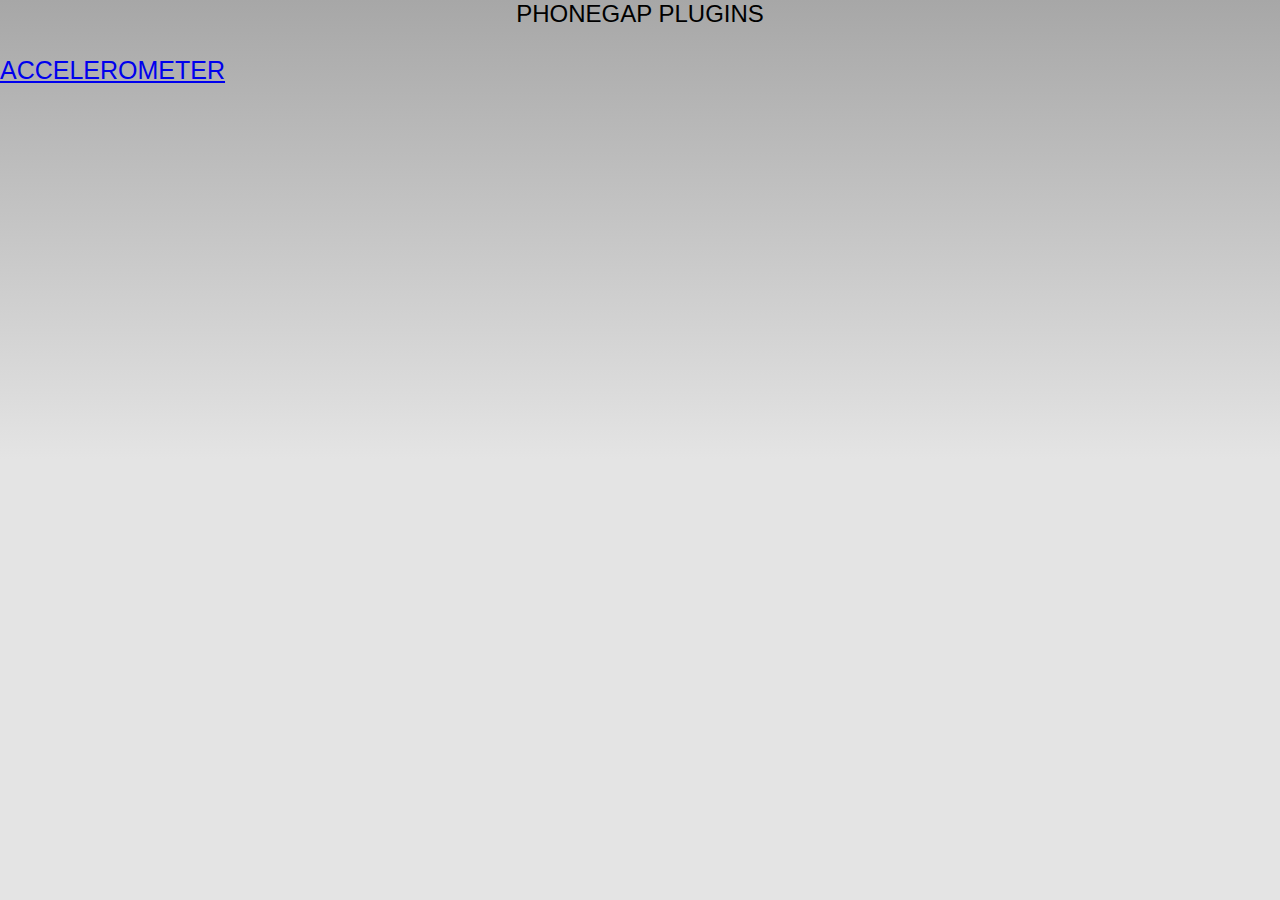
<file: assets/www/index.html>
<!DOCTYPE html>
<!--
    Licensed to the Apache Software Foundation (ASF) under one
    or more contributor license agreements.  See the NOTICE file
    distributed with this work for additional information
    regarding copyright ownership.  The ASF licenses this file
    to you under the Apache License, Version 2.0 (the
    "License"); you may not use this file except in compliance
    with the License.  You may obtain a copy of the License at

    http://www.apache.org/licenses/LICENSE-2.0

    Unless required by applicable law or agreed to in writing,
    software distributed under the License is distributed on an
    "AS IS" BASIS, WITHOUT WARRANTIES OR CONDITIONS OF ANY
     KIND, either express or implied.  See the License for the
    specific language governing permissions and limitations
    under the License.
-->
<html>
    <head>
        <meta name="format-detection" content="telephone=no" />
        <!-- WARNING: for iOS 7, remove the width=device-width and height=device-height attributes. See https://issues.apache.org/jira/browse/CB-4323 -->
        <meta name="viewport" content="user-scalable=no, initial-scale=1, maximum-scale=1, minimum-scale=1, width=device-width, height=device-height, target-densitydpi=device-dpi" />
        <script type="text/javascript" charset="UTF-8" src="phonegap.js"></script>
        <script type="text/javascript" charset="UTF-8" src="js/index.js"></script>
        <link rel="stylesheet" type="text/css" href="css/index.css" />
        <title>Hello World</title>
    </head>
    <body onload="onLoadIndex()">
    	<h1>Phonegap Plugins</h1>
    	<br><br>
        <div>
            <a href="accelerometer.html">Accelerometer</a>
        </div>
        
    </body>
</html>
</file>
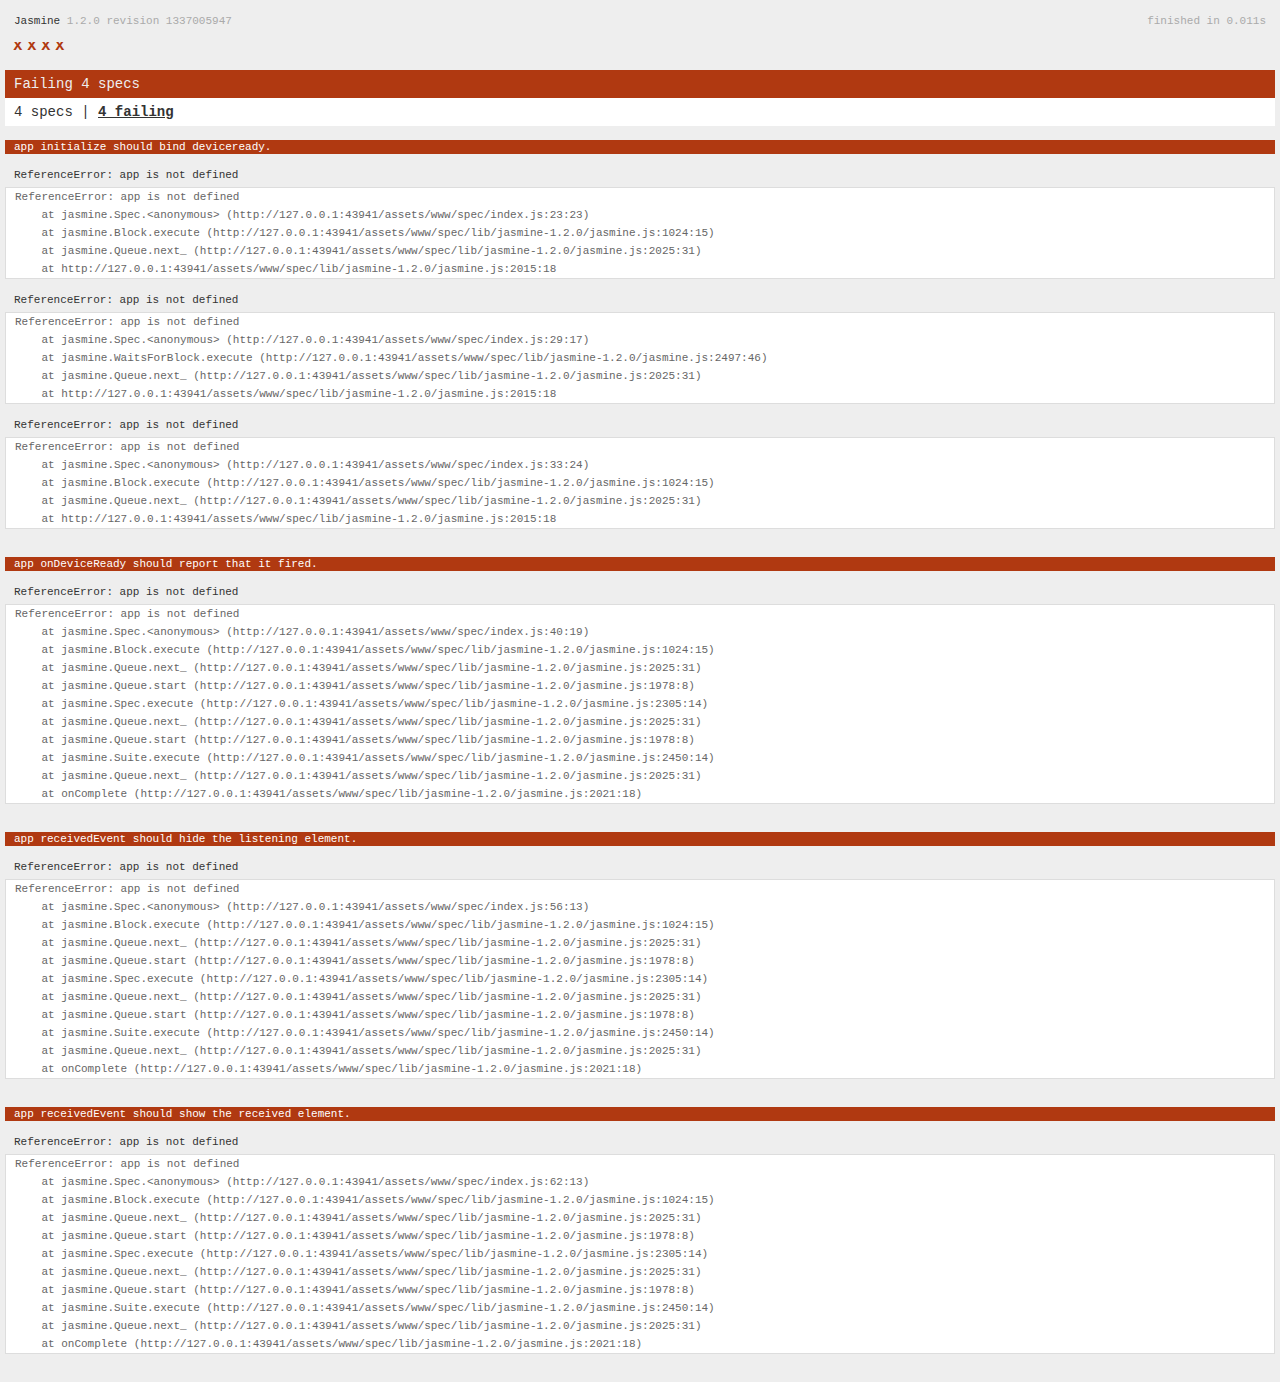
<file: assets/www/spec.html>
<!DOCTYPE html>
<!--
    Licensed to the Apache Software Foundation (ASF) under one
    or more contributor license agreements.  See the NOTICE file
    distributed with this work for additional information
    regarding copyright ownership.  The ASF licenses this file
    to you under the Apache License, Version 2.0 (the
    "License"); you may not use this file except in compliance
    with the License.  You may obtain a copy of the License at

    http://www.apache.org/licenses/LICENSE-2.0

    Unless required by applicable law or agreed to in writing,
    software distributed under the License is distributed on an
    "AS IS" BASIS, WITHOUT WARRANTIES OR CONDITIONS OF ANY
     KIND, either express or implied.  See the License for the
    specific language governing permissions and limitations
    under the License.
-->
<html>
    <head>
        <title>Jasmine Spec Runner</title>

        <!-- jasmine source -->
        <link rel="shortcut icon" type="image/png" href="spec/lib/jasmine-1.2.0/jasmine_favicon.png">
        <link rel="stylesheet" type="text/css" href="spec/lib/jasmine-1.2.0/jasmine.css">
        <script type="text/javascript" src="spec/lib/jasmine-1.2.0/jasmine.js"></script>
        <script type="text/javascript" src="spec/lib/jasmine-1.2.0/jasmine-html.js"></script>

        <!-- include source files here... -->
        <script type="text/javascript" src="js/index.js"></script>

        <!-- include spec files here... -->
        <script type="text/javascript" src="spec/helper.js"></script>
        <script type="text/javascript" src="spec/index.js"></script>

        <script type="text/javascript">
            (function() {
                var jasmineEnv = jasmine.getEnv();
                jasmineEnv.updateInterval = 1000;

                var htmlReporter = new jasmine.HtmlReporter();

                jasmineEnv.addReporter(htmlReporter);

                jasmineEnv.specFilter = function(spec) {
                    return htmlReporter.specFilter(spec);
                };

                var currentWindowOnload = window.onload;

                window.onload = function() {
                    if (currentWindowOnload) {
                        currentWindowOnload();
                    }
                    execJasmine();
                };

                function execJasmine() {
                    jasmineEnv.execute();
                }
            })();
        </script>
    </head>
    <body>
        <div id="stage" style="display:none;"></div>
    </body>
</html>
</file>
<file: assets/www/spec/lib/jasmine-1.2.0/jasmine.css>
body { background-color: #eeeeee; padding: 0; margin: 5px; overflow-y: scroll; }

#HTMLReporter { font-size: 11px; font-family: Monaco, "Lucida Console", monospace; line-height: 14px; color: #333333; }
#HTMLReporter a { text-decoration: none; }
#HTMLReporter a:hover { text-decoration: underline; }
#HTMLReporter p, #HTMLReporter h1, #HTMLReporter h2, #HTMLReporter h3, #HTMLReporter h4, #HTMLReporter h5, #HTMLReporter h6 { margin: 0; line-height: 14px; }
#HTMLReporter .banner, #HTMLReporter .symbolSummary, #HTMLReporter .summary, #HTMLReporter .resultMessage, #HTMLReporter .specDetail .description, #HTMLReporter .alert .bar, #HTMLReporter .stackTrace { padding-left: 9px; padding-right: 9px; }
#HTMLReporter #jasmine_content { position: fixed; right: 100%; }
#HTMLReporter .version { color: #aaaaaa; }
#HTMLReporter .banner { margin-top: 14px; }
#HTMLReporter .duration { color: #aaaaaa; float: right; }
#HTMLReporter .symbolSummary { overflow: hidden; *zoom: 1; margin: 14px 0; }
#HTMLReporter .symbolSummary li { display: block; float: left; height: 7px; width: 14px; margin-bottom: 7px; font-size: 16px; }
#HTMLReporter .symbolSummary li.passed { font-size: 14px; }
#HTMLReporter .symbolSummary li.passed:before { color: #5e7d00; content: "\02022"; }
#HTMLReporter .symbolSummary li.failed { line-height: 9px; }
#HTMLReporter .symbolSummary li.failed:before { color: #b03911; content: "x"; font-weight: bold; margin-left: -1px; }
#HTMLReporter .symbolSummary li.skipped { font-size: 14px; }
#HTMLReporter .symbolSummary li.skipped:before { color: #bababa; content: "\02022"; }
#HTMLReporter .symbolSummary li.pending { line-height: 11px; }
#HTMLReporter .symbolSummary li.pending:before { color: #aaaaaa; content: "-"; }
#HTMLReporter .bar { line-height: 28px; font-size: 14px; display: block; color: #eee; }
#HTMLReporter .runningAlert { background-color: #666666; }
#HTMLReporter .skippedAlert { background-color: #aaaaaa; }
#HTMLReporter .skippedAlert:first-child { background-color: #333333; }
#HTMLReporter .skippedAlert:hover { text-decoration: none; color: white; text-decoration: underline; }
#HTMLReporter .passingAlert { background-color: #a6b779; }
#HTMLReporter .passingAlert:first-child { background-color: #5e7d00; }
#HTMLReporter .failingAlert { background-color: #cf867e; }
#HTMLReporter .failingAlert:first-child { background-color: #b03911; }
#HTMLReporter .results { margin-top: 14px; }
#HTMLReporter #details { display: none; }
#HTMLReporter .resultsMenu, #HTMLReporter .resultsMenu a { background-color: #fff; color: #333333; }
#HTMLReporter.showDetails .summaryMenuItem { font-weight: normal; text-decoration: inherit; }
#HTMLReporter.showDetails .summaryMenuItem:hover { text-decoration: underline; }
#HTMLReporter.showDetails .detailsMenuItem { font-weight: bold; text-decoration: underline; }
#HTMLReporter.showDetails .summary { display: none; }
#HTMLReporter.showDetails #details { display: block; }
#HTMLReporter .summaryMenuItem { font-weight: bold; text-decoration: underline; }
#HTMLReporter .summary { margin-top: 14px; }
#HTMLReporter .summary .suite .suite, #HTMLReporter .summary .specSummary { margin-left: 14px; }
#HTMLReporter .summary .specSummary.passed a { color: #5e7d00; }
#HTMLReporter .summary .specSummary.failed a { color: #b03911; }
#HTMLReporter .description + .suite { margin-top: 0; }
#HTMLReporter .suite { margin-top: 14px; }
#HTMLReporter .suite a { color: #333333; }
#HTMLReporter #details .specDetail { margin-bottom: 28px; }
#HTMLReporter #details .specDetail .description { display: block; color: white; background-color: #b03911; }
#HTMLReporter .resultMessage { padding-top: 14px; color: #333333; }
#HTMLReporter .resultMessage span.result { display: block; }
#HTMLReporter .stackTrace { margin: 5px 0 0 0; max-height: 224px; overflow: auto; line-height: 18px; color: #666666; border: 1px solid #ddd; background: white; white-space: pre; }

#TrivialReporter { padding: 8px 13px; position: absolute; top: 0; bottom: 0; left: 0; right: 0; overflow-y: scroll; background-color: white; font-family: "Helvetica Neue Light", "Lucida Grande", "Calibri", "Arial", sans-serif; /*.resultMessage {*/ /*white-space: pre;*/ /*}*/ }
#TrivialReporter a:visited, #TrivialReporter a { color: #303; }
#TrivialReporter a:hover, #TrivialReporter a:active { color: blue; }
#TrivialReporter .run_spec { float: right; padding-right: 5px; font-size: .8em; text-decoration: none; }
#TrivialReporter .banner { color: #303; background-color: #fef; padding: 5px; }
#TrivialReporter .logo { float: left; font-size: 1.1em; padding-left: 5px; }
#TrivialReporter .logo .version { font-size: .6em; padding-left: 1em; }
#TrivialReporter .runner.running { background-color: yellow; }
#TrivialReporter .options { text-align: right; font-size: .8em; }
#TrivialReporter .suite { border: 1px outset gray; margin: 5px 0; padding-left: 1em; }
#TrivialReporter .suite .suite { margin: 5px; }
#TrivialReporter .suite.passed { background-color: #dfd; }
#TrivialReporter .suite.failed { background-color: #fdd; }
#TrivialReporter .spec { margin: 5px; padding-left: 1em; clear: both; }
#TrivialReporter .spec.failed, #TrivialReporter .spec.passed, #TrivialReporter .spec.skipped { padding-bottom: 5px; border: 1px solid gray; }
#TrivialReporter .spec.failed { background-color: #fbb; border-color: red; }
#TrivialReporter .spec.passed { background-color: #bfb; border-color: green; }
#TrivialReporter .spec.skipped { background-color: #bbb; }
#TrivialReporter .messages { border-left: 1px dashed gray; padding-left: 1em; padding-right: 1em; }
#TrivialReporter .passed { background-color: #cfc; display: none; }
#TrivialReporter .failed { background-color: #fbb; }
#TrivialReporter .skipped { color: #777; background-color: #eee; display: none; }
#TrivialReporter .resultMessage span.result { display: block; line-height: 2em; color: black; }
#TrivialReporter .resultMessage .mismatch { color: black; }
#TrivialReporter .stackTrace { white-space: pre; font-size: .8em; margin-left: 10px; max-height: 5em; overflow: auto; border: 1px inset red; padding: 1em; background: #eef; }
#TrivialReporter .finished-at { padding-left: 1em; font-size: .6em; }
#TrivialReporter.show-passed .passed, #TrivialReporter.show-skipped .skipped { display: block; }
#TrivialReporter #jasmine_content { position: fixed; right: 100%; }
#TrivialReporter .runner { border: 1px solid gray; display: block; margin: 5px 0; padding: 2px 0 2px 10px; }
</file>
<file: assets/www/css/index.css>
/*
 * Licensed to the Apache Software Foundation (ASF) under one
 * or more contributor license agreements.  See the NOTICE file
 * distributed with this work for additional information
 * regarding copyright ownership.  The ASF licenses this file
 * to you under the Apache License, Version 2.0 (the
 * "License"); you may not use this file except in compliance
 * with the License.  You may obtain a copy of the License at
 *
 * http://www.apache.org/licenses/LICENSE-2.0
 *
 * Unless required by applicable law or agreed to in writing,
 * software distributed under the License is distributed on an
 * "AS IS" BASIS, WITHOUT WARRANTIES OR CONDITIONS OF ANY
 * KIND, either express or implied.  See the License for the
 * specific language governing permissions and limitations
 * under the License.
 */
* {
    -webkit-tap-highlight-color: rgba(0,0,0,0); /* make transparent link selection, adjust last value opacity 0 to 1.0 */
}

body {
    -webkit-touch-callout: none;                /* prevent callout to copy image, etc when tap to hold */
    -webkit-text-size-adjust: none;             /* prevent webkit from resizing text to fit */
    -webkit-user-select: none;                  /* prevent copy paste, to allow, change 'none' to 'text' */
    background-color:#E4E4E4;
    background-image:linear-gradient(top, #A7A7A7 0%, #E4E4E4 51%);
    background-image:-webkit-linear-gradient(top, #A7A7A7 0%, #E4E4E4 51%);
    background-image:-ms-linear-gradient(top, #A7A7A7 0%, #E4E4E4 51%);
    background-image:-webkit-gradient(
        linear,
        left top,
        left bottom,
        color-stop(0, #A7A7A7),
        color-stop(0.51, #E4E4E4)
    );
    background-attachment:fixed;
    font-family:'HelveticaNeue-Light', 'HelveticaNeue', Helvetica, Arial, sans-serif;
    font-size:12px;
    height:100%;
    margin:0px;
    padding:0px;
    text-transform:uppercase;
    width:100%;
}

/* Portrait layout (default) */
.app {
    background:url(../img/logo.png) no-repeat center top; /* 170px x 200px */
    position:absolute;             /* position in the center of the screen */
    left:50%;
    top:50%;
    height:50px;                   /* text area height */
    width:225px;                   /* text area width */
    text-align:center;
    padding:180px 0px 0px 0px;     /* image height is 200px (bottom 20px are overlapped with text) */
    margin:-115px 0px 0px -112px;  /* offset vertical: half of image height and text area height */
                                   /* offset horizontal: half of text area width */
}

/* Landscape layout (with min-width) */
@media screen and (min-aspect-ratio: 1/1) and (min-width:400px) {
    .app {
        background-position:left center;
        padding:75px 0px 75px 170px;  /* padding-top + padding-bottom + text area = image height */
        margin:-90px 0px 0px -198px;  /* offset vertical: half of image height */
                                      /* offset horizontal: half of image width and text area width */
    }
}

h1 {
    font-size:24px;
    font-weight:normal;
    margin:0px;
    overflow:visible;
    padding:0px;
    text-align:center;
}

.event {
    border-radius:4px;
    -webkit-border-radius:4px;
    color:#FFFFFF;
    font-size:12px;
    margin:0px 30px;
    padding:2px 0px;
}

.event.listening {
    background-color:#333333;
    display:block;
}

.event.received {
    background-color:#4B946A;
    display:none;
}

@keyframes fade {
    from { opacity: 1.0; }
    50% { opacity: 0.4; }
    to { opacity: 1.0; }
}
 
@-webkit-keyframes fade {
    from { opacity: 1.0; }
    50% { opacity: 0.4; }
    to { opacity: 1.0; }
}
 
.blink {
    animation:fade 3000ms infinite;
    -webkit-animation:fade 3000ms infinite;
}

a {
	font-size: 25px;
}
</file>
